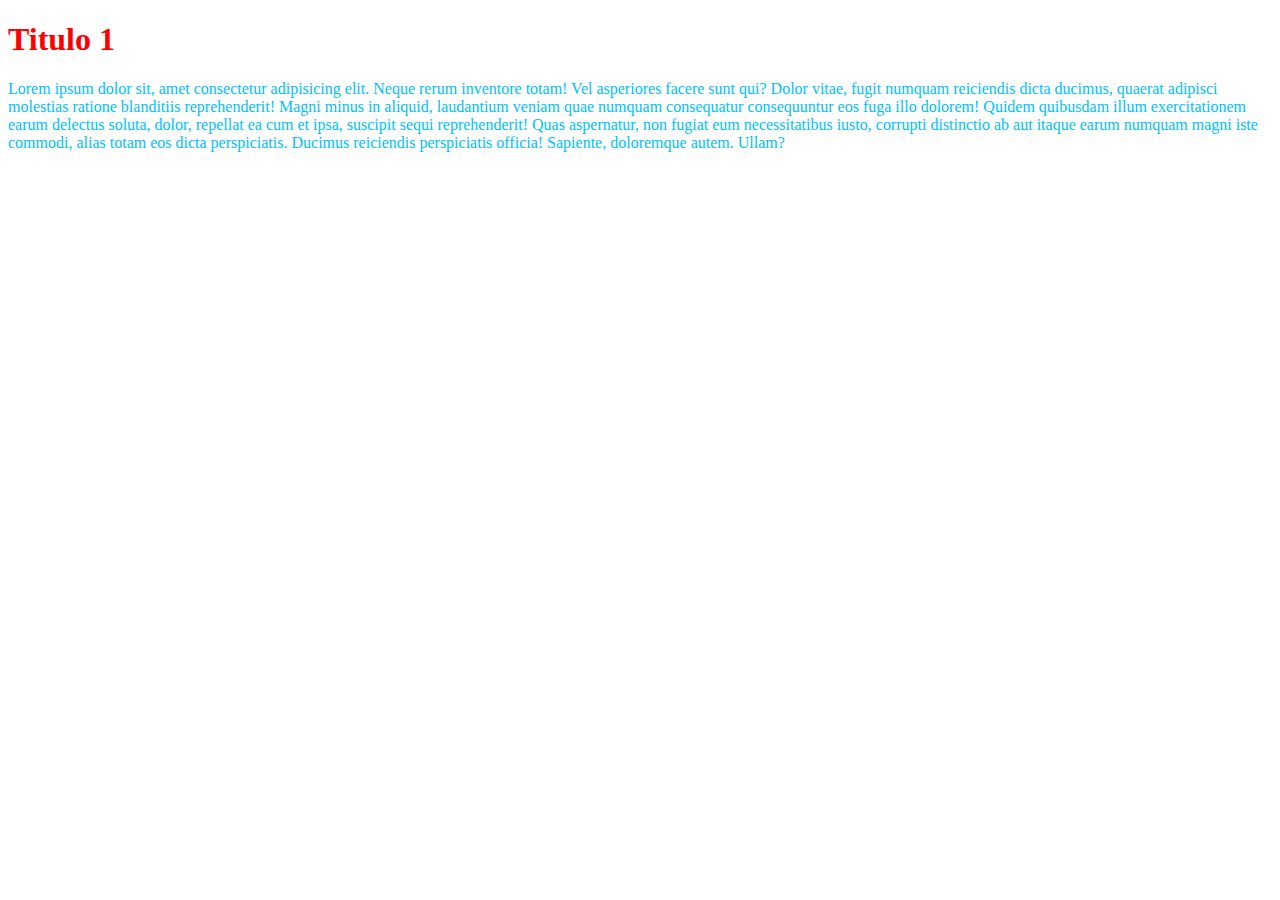
<file: CSS/index.html>
<!DOCTYPE html>
<html lang="en">
<head>
    <meta charset="UTF-8">
    <meta http-equiv="X-UA-Compatible" content="IE=edge">
    <meta name="viewport" content="width=device-width, initial-scale=1.0">
    <title>Document</title>
    <link rel="stylesheet" href="./style.css"> <!--asocia la pagina de estilos de css a html-->

</head>
<body>
   <h1>Titulo 1</h1>
   <p>
        Lorem ipsum dolor sit, amet consectetur adipisicing elit. Neque rerum inventore totam! Vel asperiores facere sunt qui? Dolor vitae, fugit numquam reiciendis dicta ducimus, quaerat adipisci molestias ratione blanditiis reprehenderit!
        Magni minus in aliquid, laudantium veniam quae numquam consequatur consequuntur eos fuga illo dolorem! Quidem quibusdam illum exercitationem earum delectus soluta, dolor, repellat ea cum et ipsa, suscipit sequi reprehenderit!
        Quas aspernatur, non fugiat eum necessitatibus iusto, corrupti distinctio ab aut itaque earum numquam magni iste commodi, alias totam eos dicta perspiciatis. Ducimus reiciendis perspiciatis officia! Sapiente, doloremque autem. Ullam?
    </p> 
</body>
</html>
</file>
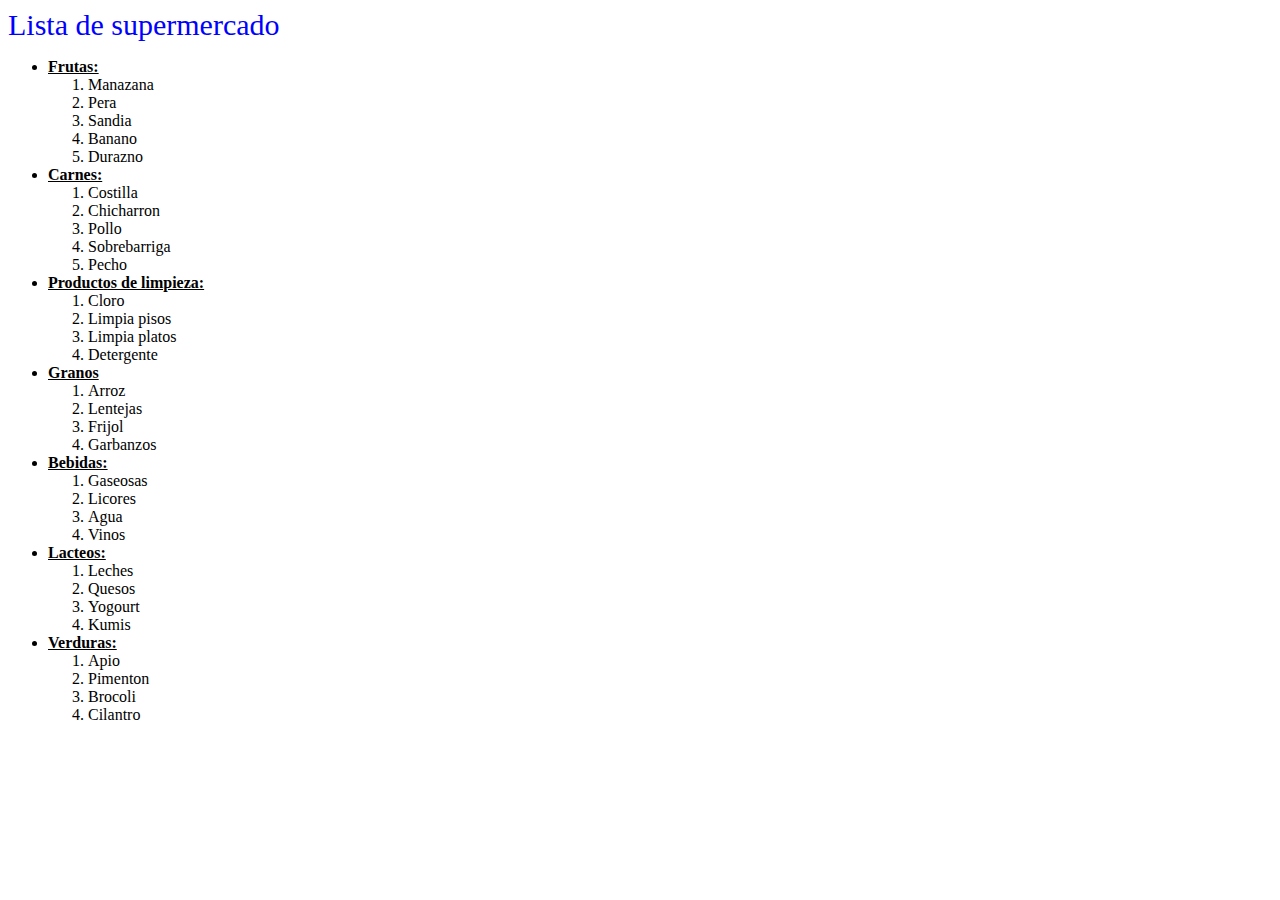
<file: Complemento.html>
<!DOCTYPE html>
<html lang="en">
<head>
    <meta charset="UTF-8">
    <meta http-equiv="X-UA-Compatible" content="IE=edge">
    <meta name="viewport" content="width=device-width, initial-scale=1.0">
    <title>Lista de supermercado</title>
</head>
<body>
    <header style="color:blue; font-size: 30px;">
        Lista de supermercado
    </header>
    <ul> <!--nos ayuda a definir un listado de componetnes, no ordenados-->
        <li><b><u>Frutas:</u></b>
            <ol><!--nos ayuda a definir un listado de componetnes, ordenados-->
                <li>Manazana</li>
                <li>Pera</li>
                <li>Sandia</li>
                <li>Banano</li>
                <li>Durazno</li>
            </ol>
        </li>
        <li><b><u>Carnes:</u></b>
            <ol><!--nos ayuda a definir un listado de componetnes, ordenados-->
                <li>Costilla</li>
                <li>Chicharron</li>
                <li>Pollo</li>
                <li>Sobrebarriga</li>
                <li>Pecho</li>
            </ol>
        </li>
        <li><b><u>Productos de limpieza:</u></b>
            <ol><!--nos ayuda a definir un listado de componetnes, ordenados-->
                <li>Cloro</li>
                <li>Limpia pisos</li>
                <li>Limpia platos</li>
                <li>Detergente</li>
            </ol>
        </li>
        <li><b><u>Granos</u></b>
            <ol><!--nos ayuda a definir un listado de componetnes, ordenados-->
                <li>Arroz</li>
                <li>Lentejas</li>
                <li>Frijol</li>
                <li>Garbanzos</li>
            </ol>
        </li>
        <li><b><u>Bebidas:</u></b>
            <ol><!--nos ayuda a definir un listado de componetnes, ordenados-->
                <li>Gaseosas</li>
                <li>Licores</li>
                <li>Agua</li>
                <li>Vinos</li>
            </ol>
        </li>
        <li><b><u>Lacteos:</u></b>
            <ol><!--nos ayuda a definir un listado de componetnes, ordenados-->
                <li>Leches</li>
                <li>Quesos</li>
                <li>Yogourt</li>
                <li>Kumis</li>
            </ol>
        </li>
        <li><b><u>Verduras:</u></b>
            <ol><!--nos ayuda a definir un listado de componetnes, ordenados-->
                <li>Apio</li>
                <li>Pimenton</li>
                <li>Brocoli</li>
                <li>Cilantro</li>
            </ol>
        </li>
    </ul>
</body>
</html>
</file>
<file: CSS/style.css>
p{
    color:darkmagenta;
}

h1{
    color: red;
}

p{
    color: deepskyblue;
}
</file>
